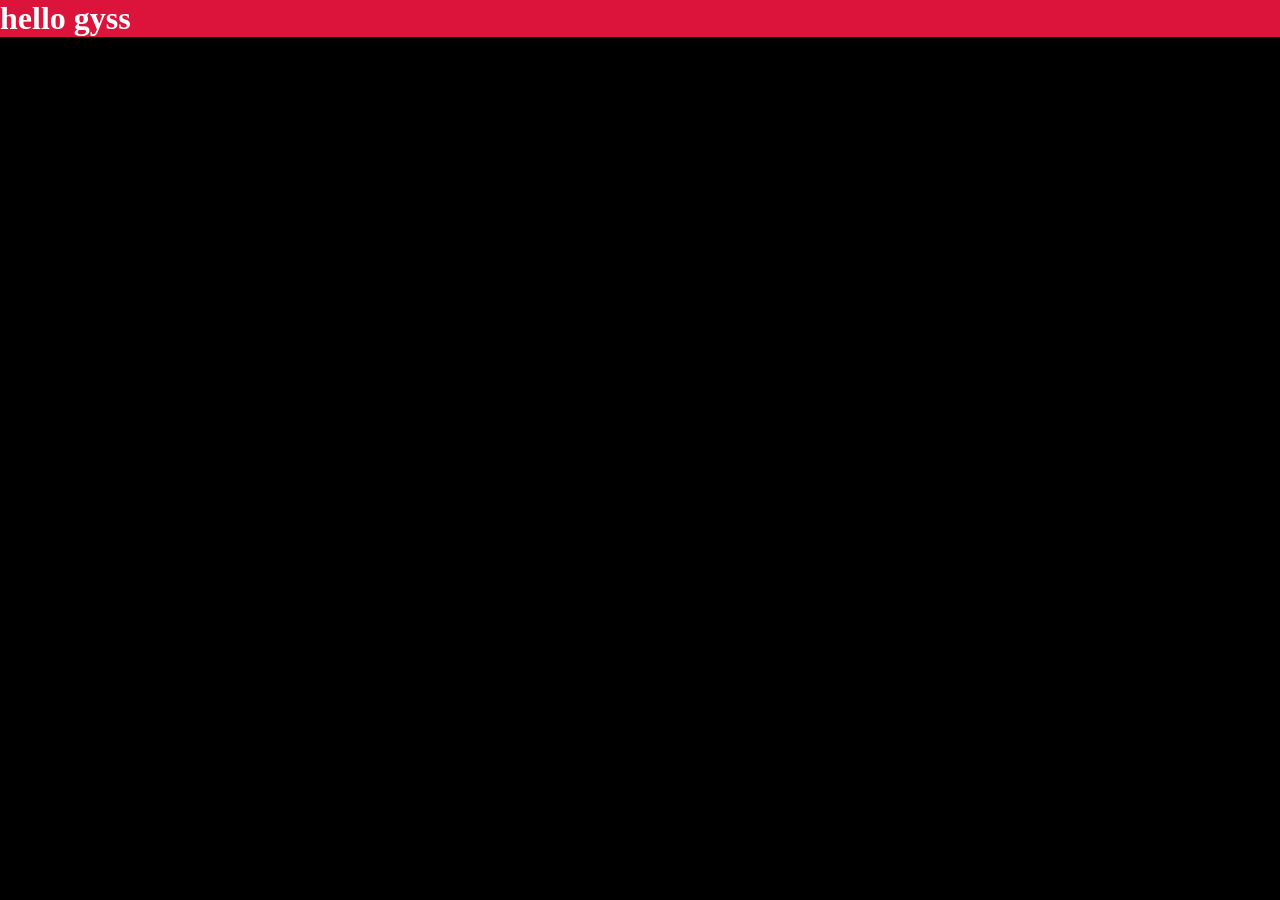
<file: 10DOM/index.html>
<!DOCTYPE html>
<html lang="en">
<head>
    <meta charset="UTF-8">
    <meta name="viewport" content="width=device-width, initial-scale=1.0">
    <title>Document</title>
    <link rel="stylesheet" href="style.css">
</head>
<body>
    <h1>hello gyss</h1>

    <script src="script.js"></script>
</body>
</html>
</file>
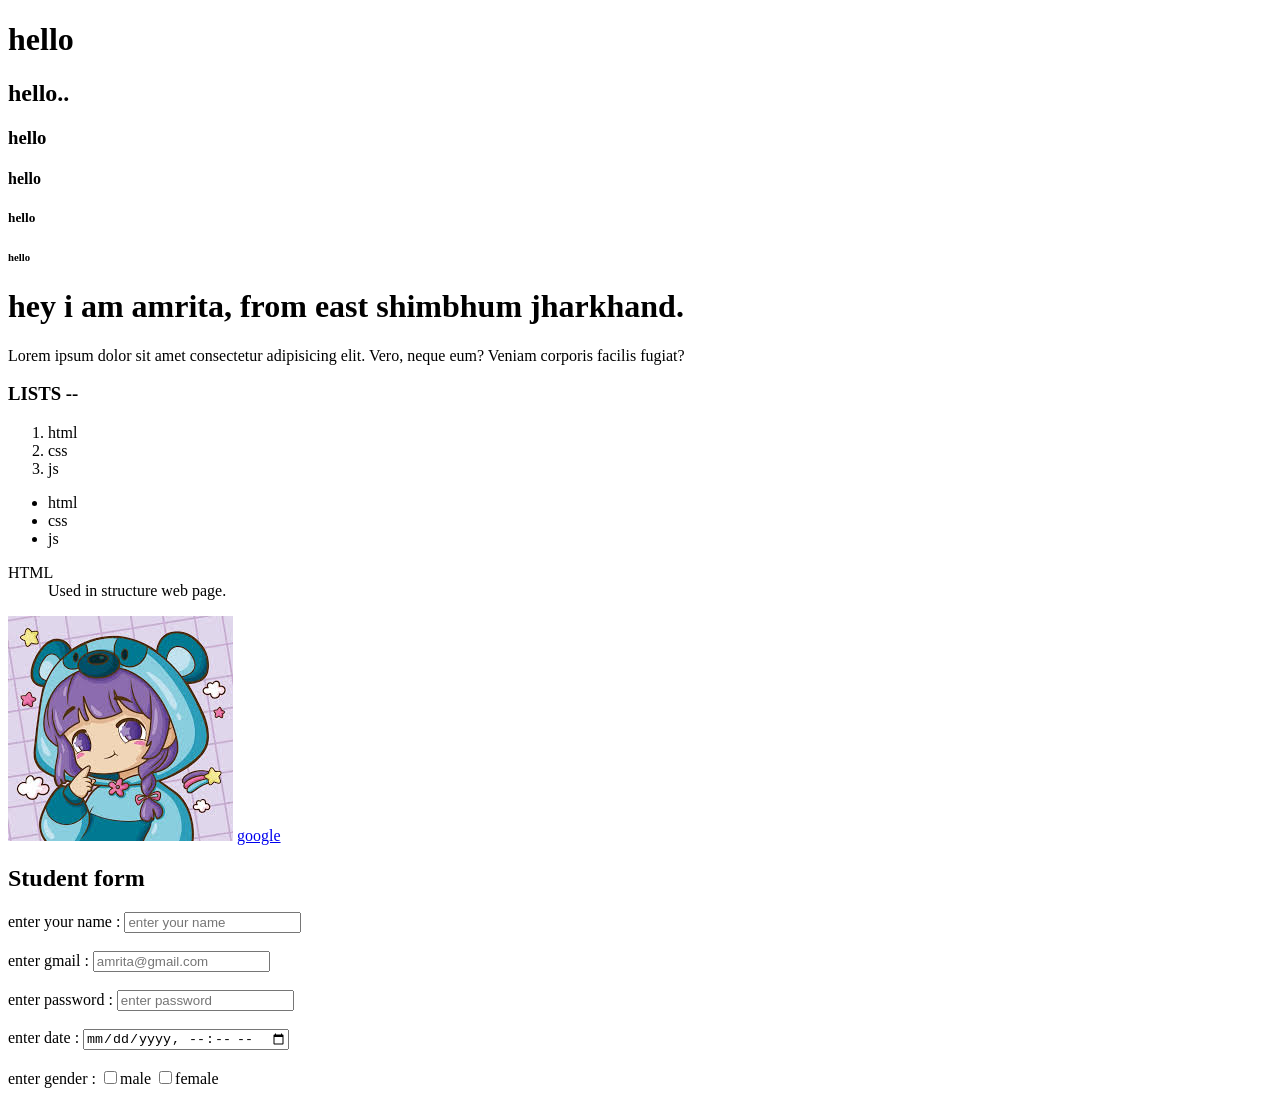
<file: 1html/index.html>
<!DOCTYPE html>
<html lang="en">
<head>
    <meta charset="UTF-8">
    <meta name="viewport" content="width=device-width, initial-scale=1.0">
    <title>Document</title>
</head>
<body>
    <h1>hello</h1>
    <h2>hello..</h2>
    <h3>hello</h3>
    <h4>hello</h4>
    <h5>hello</h5>
    <h6>hello</h6>
    <p><h1>hey i am amrita, from east shimbhum jharkhand.</h1></p>
    <p>Lorem ipsum dolor sit amet consectetur adipisicing elit. Vero, neque eum? Veniam corporis facilis fugiat?</p>
    <H3>LISTS --</H3>
    <ol>
        <li>html</li>
        <li>css</li>
        <li>js</li>
    </ol>
    <ul>
        <li>html</li>
        <li>css</li>
        <li>js</li>
    </ul>
    <dl>
        <dt>HTML</dt>
        <dd>Used in structure web page.</dd>
    </dl>
    <img src="[data-uri]" alt="">
    <a href="http://google.com/">google</a>
    <p><h2>Student form</h2></p>
    enter your name : <input type="text" placeholder="enter your name">
    <br></br>
    enter gmail : <input type="text" placeholder="amrita@gmail.com">
    <br></br>
    enter password : <input type="password" placeholder="enter password">
    <br></br>
    enter date : <input type="datetime-local">
    <br></br>
    enter gender : 
    <input type="checkbox">male
    <input type="checkbox">female
    <br></br>

    <!-- <video autoplay loop muted controls src="./video.mp4"></video> --> 


    

</body>
</html>
</file>
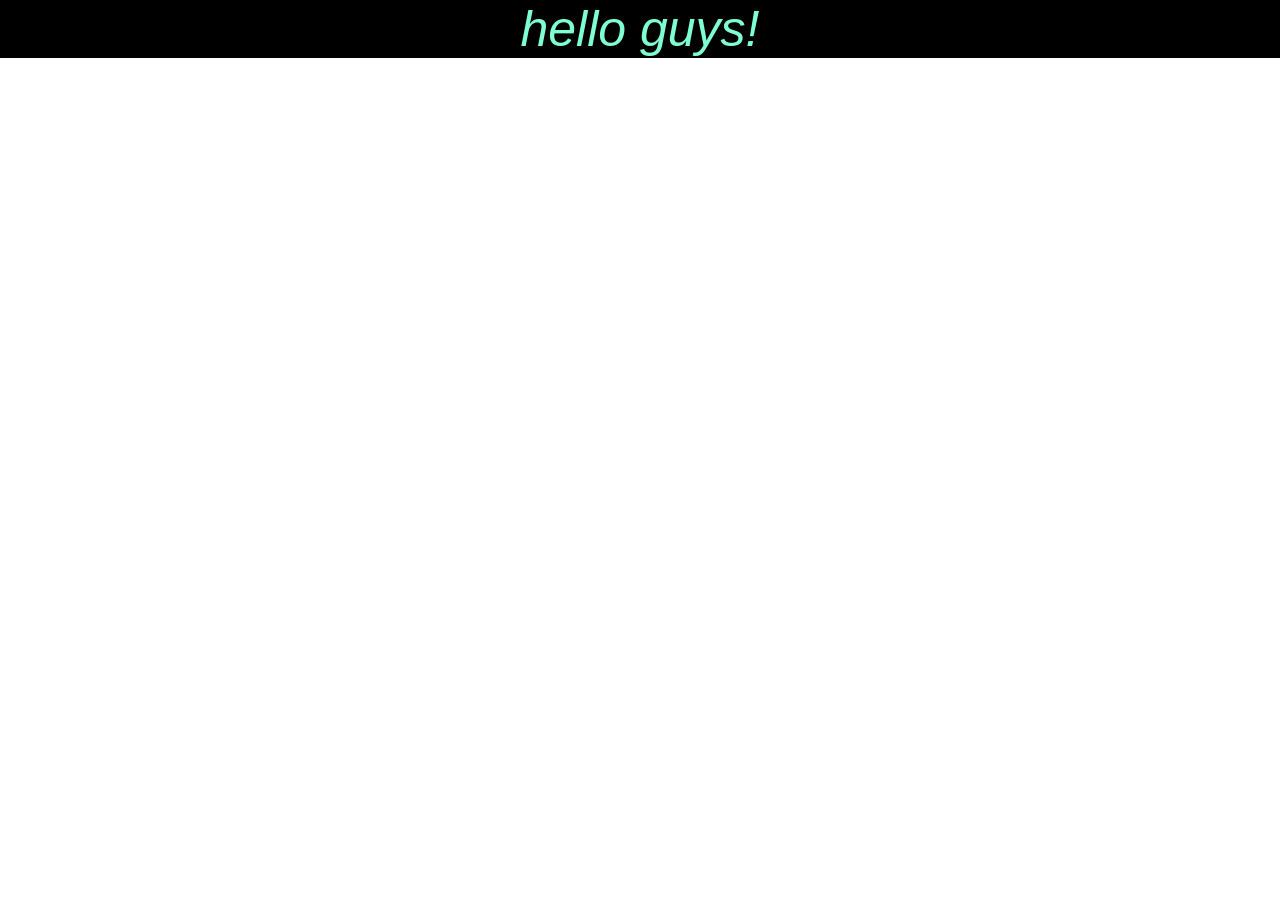
<file: 2html-css/index.html>
<!DOCTYPE html>
<html lang="en">
<head>
    <meta charset="UTF-8">
    <meta name="viewport" content="width=device-width, initial-scale=1.0">
    <title>Document</title>
    <link rel="stylesheet" href="style.css">
</head>
<body>
    <h1>hello guys!</h1>
</body>
</html>
</file>
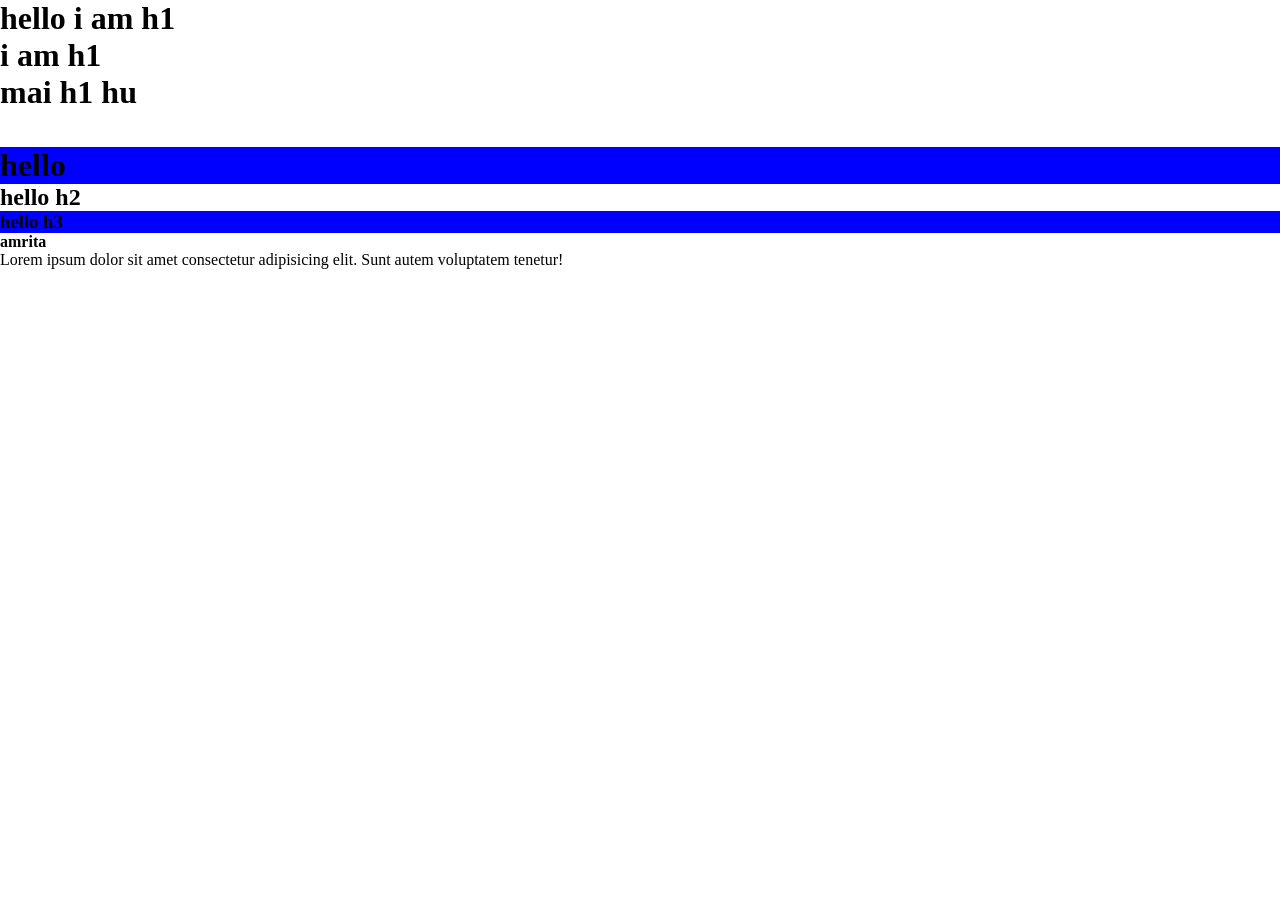
<file: 3div/index.html>
<!DOCTYPE html>
<html lang="en">
<head>
    <meta charset="UTF-8">
    <meta name="viewport" content="width=device-width, initial-scale=1.0">
    <title>Document</title>
    <link rel="stylesheet" href="style.css">
</head>
<body>
    <!-- <div>

    </div> -->

    <!-- id  -->
     <h1>hello i am h1</h1>
     <h1 id="rani">i am h1</h1>
     <h1>mai h1 hu</h1>
     <br></br>
     <!-- class -->
      <h1 class="a">hello</h1>
      <h2>hello h2</h2>
      <h3 class="a">hello h3</h3>
      <h4>amrita</h4>
      <p>Lorem ipsum dolor sit amet consectetur adipisicing elit. Sunt autem voluptatem tenetur!</p>
</body>
</html>
</file>
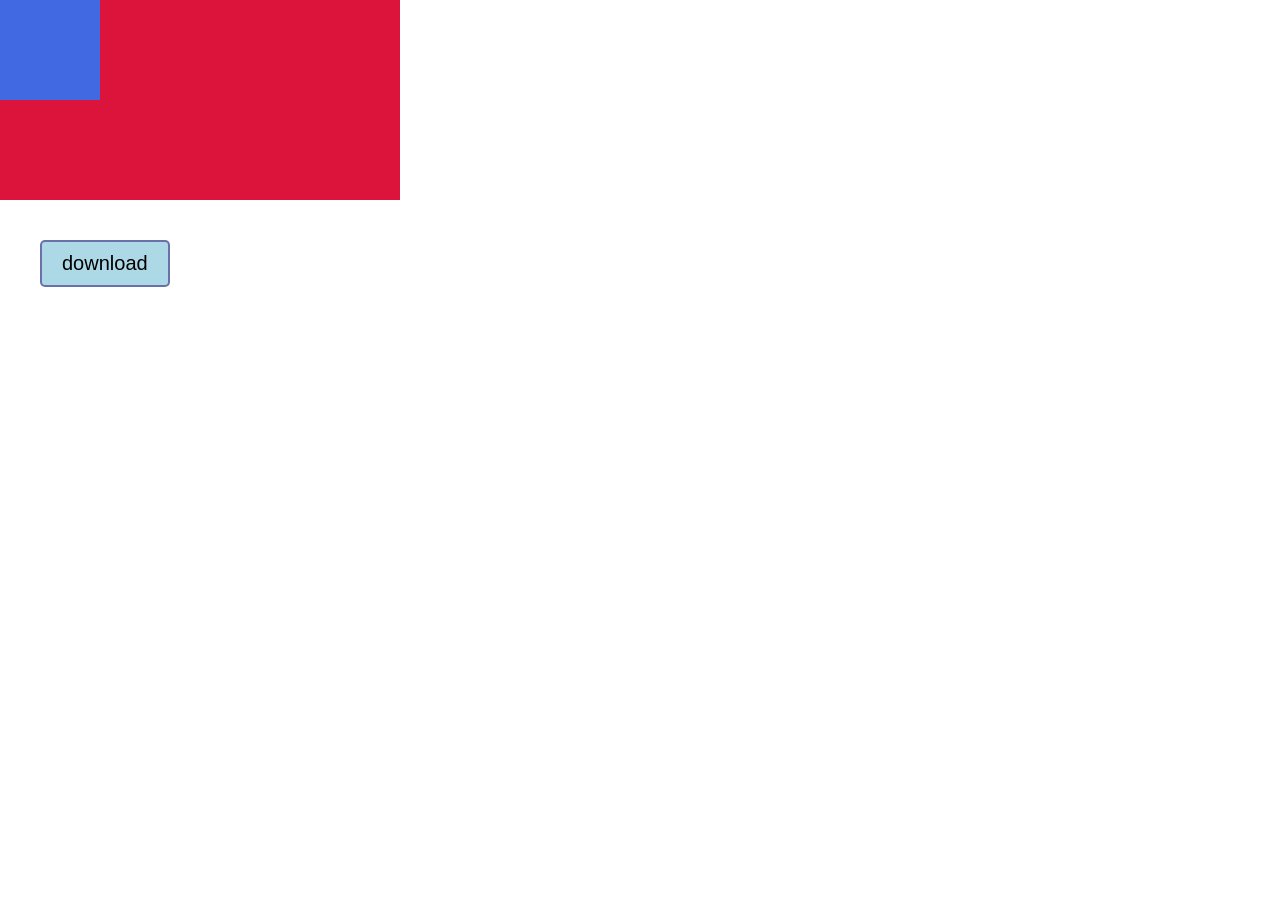
<file: 4boxmedel/index.html>
<!DOCTYPE html>
<html lang="en">
<head>
    <meta charset="UTF-8">
    <meta name="viewport" content="width=device-width, initial-scale=1.0">
    <title>Document</title>
    <link rel="stylesheet" href="style.css">
</head>
<body>
    <!-- shortcut- #box enter -->
    <!-- <div id="box">hello</div> -->

    <div id="parent">
        <div id="child"></div>
    </div>

    <button>download</button>
</body>
</html>
</file>
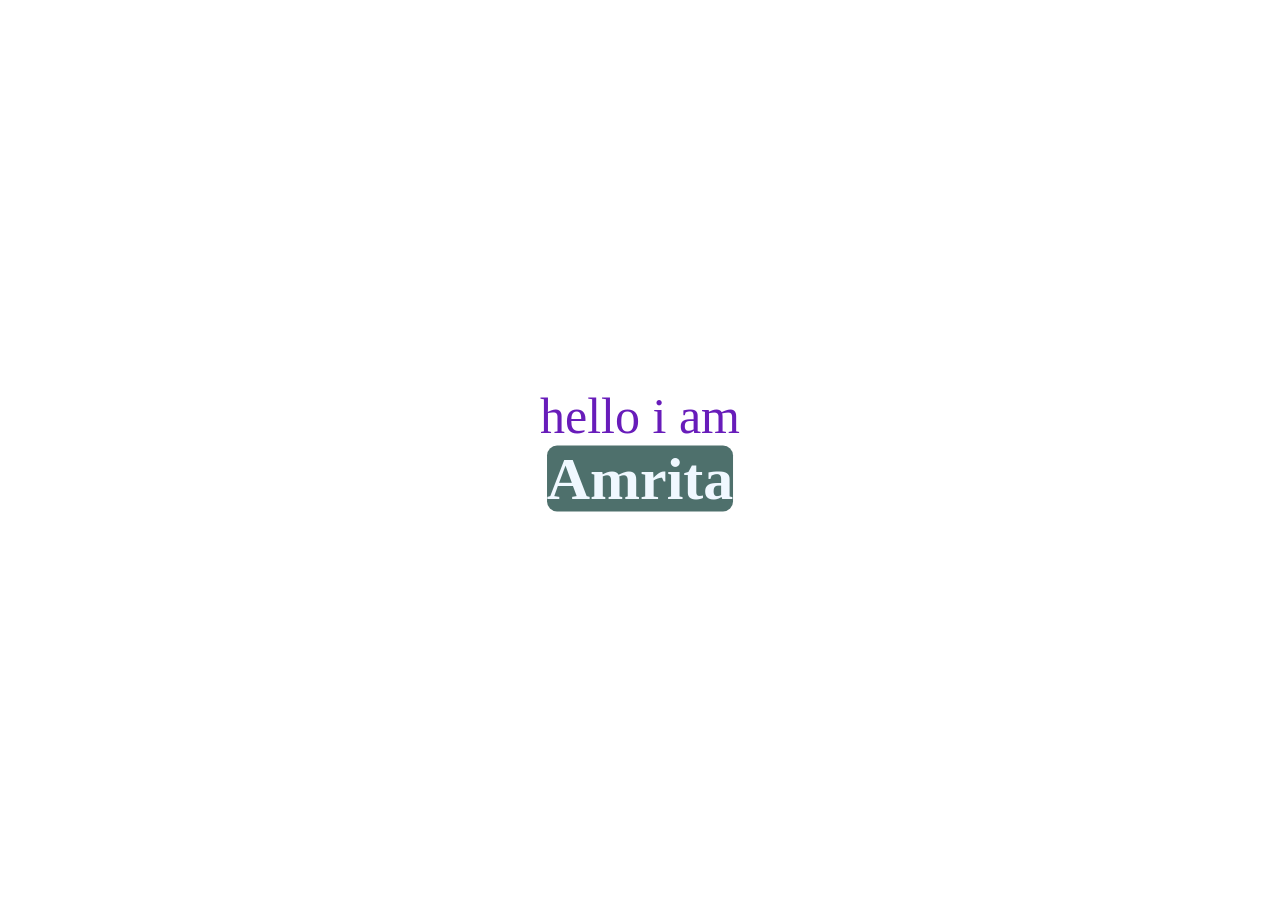
<file: 6/index.html>
<!DOCTYPE html>
<html lang="en">
<head>
    <meta charset="UTF-8">
    <meta name="viewport" content="width=device-width, initial-scale=1.0">
    <title>Document</title>
    <link rel="stylesheet" href="style.css">
</head>
<body>
    <h1>hello i am <br> <span>Amrita</span></h1>
</body>
</html>
</file>
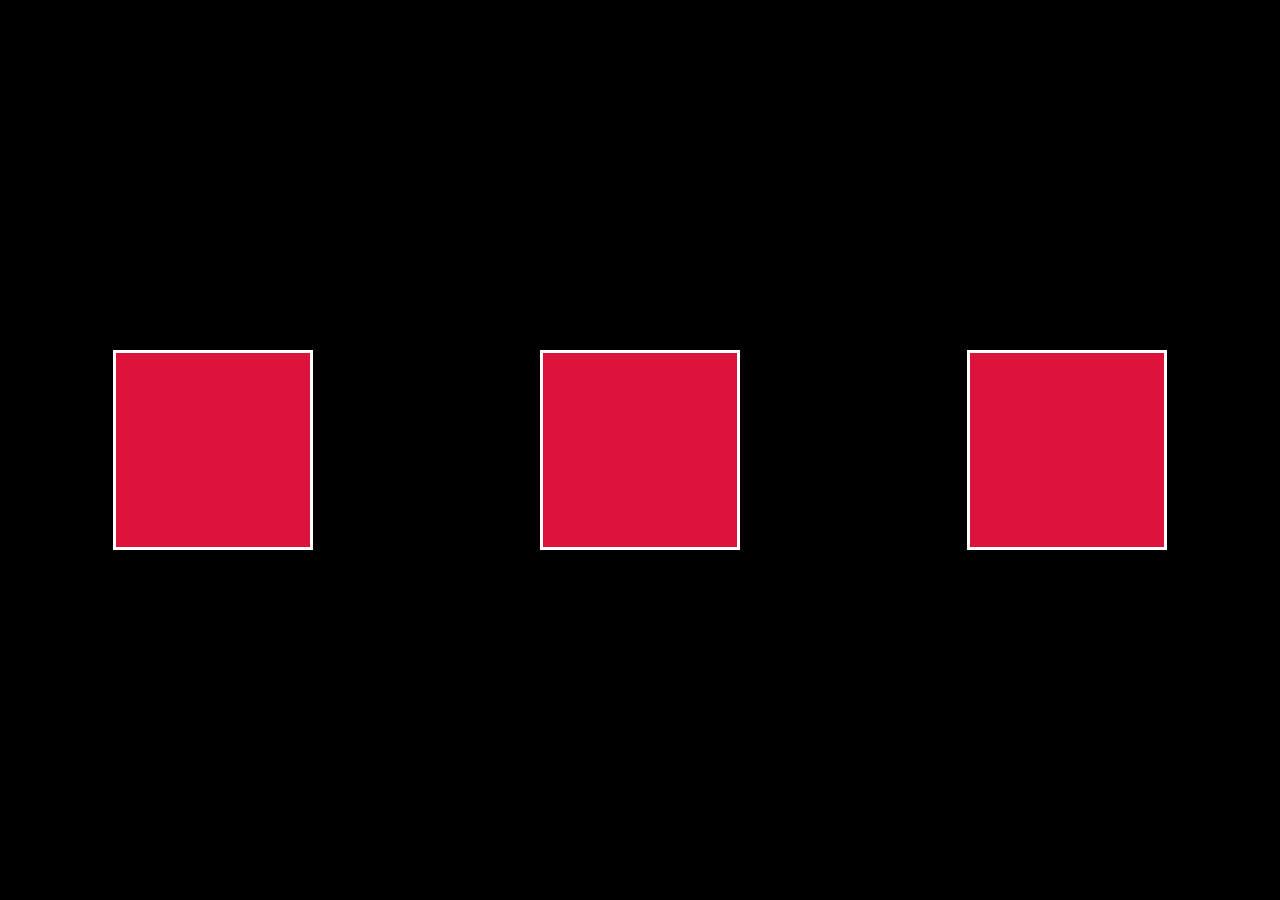
<file: 7display-flex/index.html>
<!DOCTYPE html>
<html lang="en">
<head>
    <meta charset="UTF-8">
    <meta name="viewport" content="width=device-width, initial-scale=1.0">
    <title>Document</title>
    <link rel="stylesheet" href="style.css">
</head>
<body>
    <div id="parent">
        <div id="child1" class="child"></div>
        <div id="child2" class="child"></div>
        <div id="child3" class="child"></div>
    </div>

</body>
</html>
</file>
<file: 10DOM/style.css>
*{
    margin: 0;
    padding: 0;
    box-sizing: border-box;
    color: white;
}
html,body{
    height: 100%;
    width: 100%;
}
body{
    background-color: black;
}
h1{
    background-color: crimson;
}
</file>
<file: 2html-css/style.css>
*{
    margin: 0;
    padding: 0;
    box-sizing: border-box;
}
html,body{
    height: 100%;
    width: 100%;
}
h1{
    color: aquamarine;
    background-color: black;
    font-size: 50px;
    font-family: 'Franklin Gothic Medium', 'Arial Narrow', Arial, sans-serif;
    font-weight: 400;
    font-style: italic;
    text-align: center;
    
}
</file>
<file: 3div/style.css>
*{
    margin: 0;
    padding: 0;
    box-sizing: border-box;
}
html,body{
    height: 100%;
    width: 100%;
}
/* div{
    height: 300px;
    width: 300px;
    background-color: aqua;
} */

/* id */

/* #rani{
    color: pink;
} */

/* class */

.a{
    background-color: blue;
}
</file>
<file: 4boxmedel/style.css>
*{
    margin: 0;
    padding: 0;
    box-sizing: border-box;
}
html,body{
    height: 100%;
    width: 100%;
}
/* #box{
    height: 200px;
    width: 200px;
    background-color: red;
    margin: 50px;
    padding: 30px;
} */

#parent{
    height:200px;
    width: 400px;
    background-color: crimson;
}
#child{
    height: 50%;
    width: 100px;
    background-color: royalblue;
}

button{
    margin:40px;
    font-size: 20px;
    padding:10px 20px ;
    background-color: lightblue;
    font-weight: 500;
    border: 2px solid rgba(41, 10, 112, 0.5);
    /* border: none; */
    border-radius: 5px;
}
button:hover{
    background-color: rgba(53, 14, 14, 0.515);
    color: blue;
}
</file>
<file: 6/style.css>
*{
    margin: 0;
    padding: 0;
    box-sizing: border-box;
}
html,body{
    height: 200px;
    width: 200px;
}
h1{
    position: absolute;
    top: 50%;
    left: 50%;
    transform: translate(-50%,-50%);
    text-align: center;
    font-size: 50px;
    font-weight: 100;
    color: rgb(104, 28, 186);

}
h1 span{
    font-size: 60px;
    border-radius: 10px;
    font-weight: 600;
    background-color: rgba(18, 64, 58, 0.747);
    color: aliceblue;
    padding: 15px ,30px;

}
</file>
<file: 7display-flex/style.css>
*{
    margin: 0;
    padding: 0;
    box-sizing: border-box;
}
html,body{
    height: 100%;
    width: 100%;
}
body{
    background-color: black;
}
#parent{
    height:100%;
    width: 100%;
    background-color: black;
    display: flex;
    align-items:center;
    justify-content: space-around;
}
.child{
    height: 200px;
    width: 200px;
    background-color: crimson;
    border: 3px solid #fff;
    background-image: url(https://images.unsplash.com/photo-1791532684787-e2e187837aad?w=1000&auto=format&fit=crop&q=60&ixlib=rb-4.1.0&ixid=NHwxMjA3fDA%3D);
    background-size:cover;
    background-position: center;
}
#child2{
    background-image: url(https://images.unsplash.com/photo-1779259756970-682f772a6930?w=1000&auto=format&fit=crop&q=60&ixlib=rb-4.1.0&ixid=NHwxMjA3fDA%3D);
    background-size: cover;
    background-position:center ;
}
</file>
